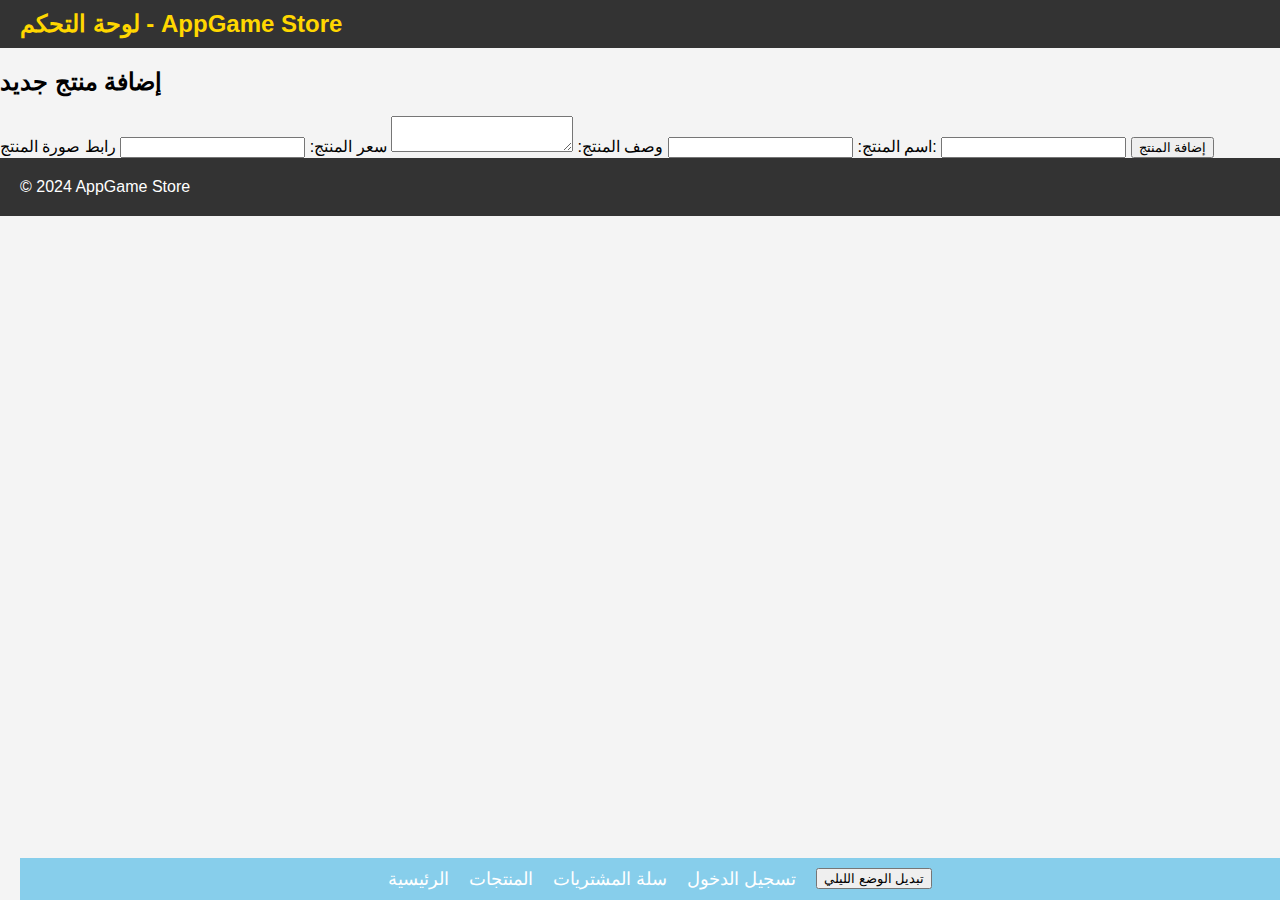
<file: admin.html>
<!DOCTYPE html>
<html lang="ar">
<head>
    <meta charset="UTF-8">
    <meta name="viewport" content="width=device-width, initial-scale=1.0">
    <title>لوحة التحكم</title>
    <link rel="stylesheet" href="styles.css">
</head>
<body>
    <header>
        <div class="logo">
            <h1>لوحة التحكم - AppGame Store</h1>
        </div>
        <nav>
            <ul>
                <li><a href="index.html">الرئيسية</a></li>
                <li><a href="products.html">المنتجات</a></li>
                <li><a href="cart.html">سلة المشتريات</a></li>
                <li><a href="login.html">تسجيل الدخول</a></li>
                <li><button id="theme-toggle">تبديل الوضع الليلي</button></li>
            </ul>
        </nav>
    </header>

    <main>
        <section class="admin">
            <h2>إضافة منتج جديد</h2>
            <form id="add-product-form">
                <label for="product-name">اسم المنتج:</label>
                <input type="text" id="product-name" name="product-name" required>
                <label for="product-description">وصف المنتج:</label>
                <textarea id="product-description" name="product-description" required></textarea>
                <label for="product-price">سعر المنتج:</label>
                <input type="number" id="product-price" name="product-price" required>
                <label for="product-image">رابط صورة المنتج:</label>
                <input type="text" id="product-image" name="product-image" required>
                <button type="submit">إضافة المنتج</button>
            </form>
        </section>
    </main>

    <footer>
        <p>&copy; 2024 AppGame Store</p>
    </footer>

    <script src="scripts.js"></script>
</body>
</html>
</file>
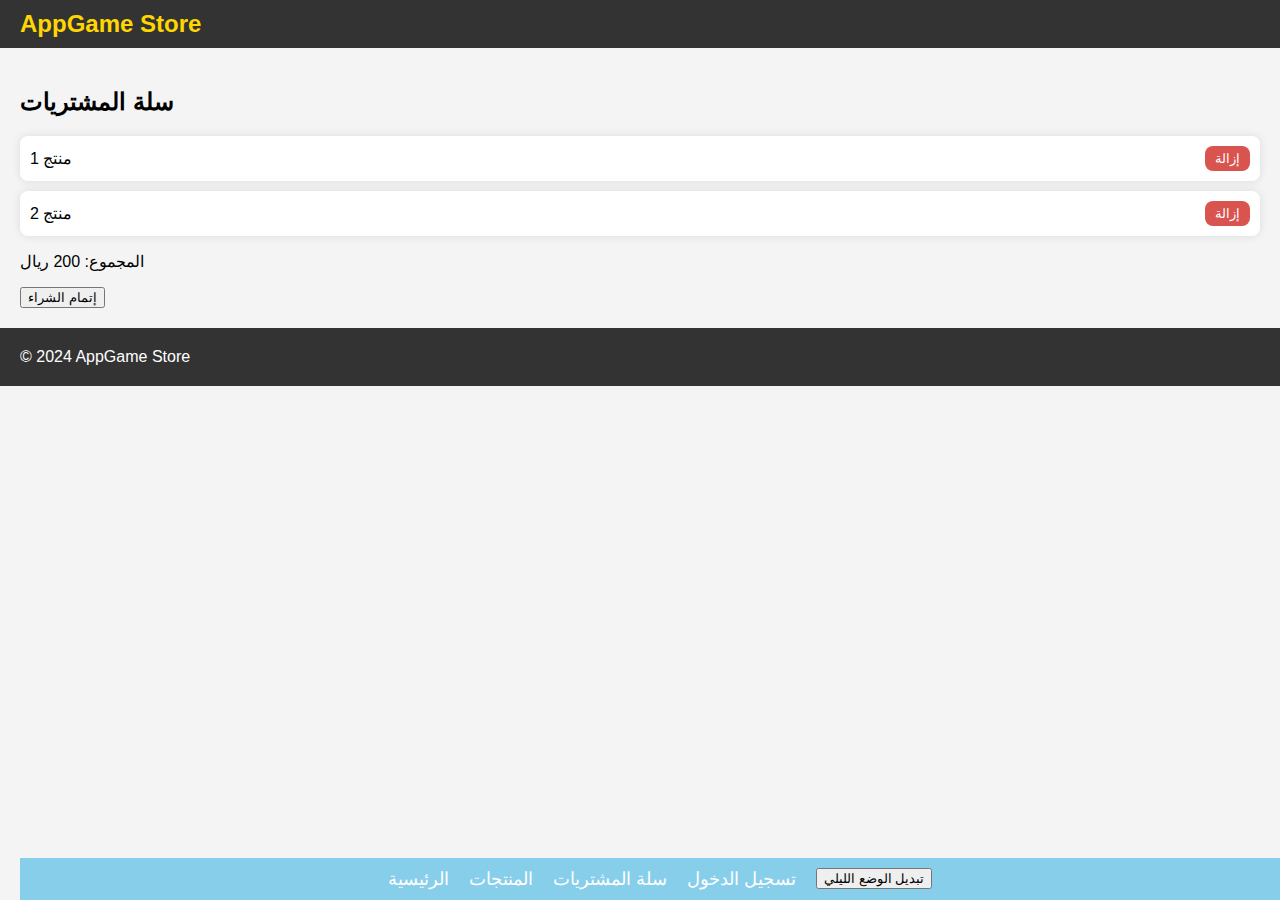
<file: cart.html>
<!DOCTYPE html>
<html lang="ar">
<head>
    <meta charset="UTF-8">
    <meta name="viewport" content="width=device-width, initial-scale=1.0">
    <title>سلة المشتريات</title>
    <link rel="stylesheet" href="styles.css">
</head>
<body>
    <header>
        <div class="logo">
            <h1>AppGame Store</h1>
        </div>
        <nav>
            <ul>
                <li><a href="index.html">الرئيسية</a></li>
                <li><a href="products.html">المنتجات</a></li>
                <li><a href="cart.html">سلة المشتريات</a></li>
                <li><a href="login.html">تسجيل الدخول</a></li>
                <li><button id="theme-toggle">تبديل الوضع الليلي</button></li>
            </ul>
        </nav>
    </header>

    <main>
        <section class="cart">
            <h2>سلة المشتريات</h2>
            <div class="cart-item">
                <p>منتج 1</p>
                <button class="remove-btn">إزالة</button>
            </div>
            <div class="cart-item">
                <p>منتج 2</p>
                <button class="remove-btn">إزالة</button>
            </div>
            <p>المجموع: 200 ريال</p>
            <button class="checkout-btn">إتمام الشراء</button>
        </section>
    </main>

    <footer>
        <p>&copy; 2024 AppGame Store</p>
    </footer>

    <script src="scripts.js"></script>
</body>
</html>
</file>
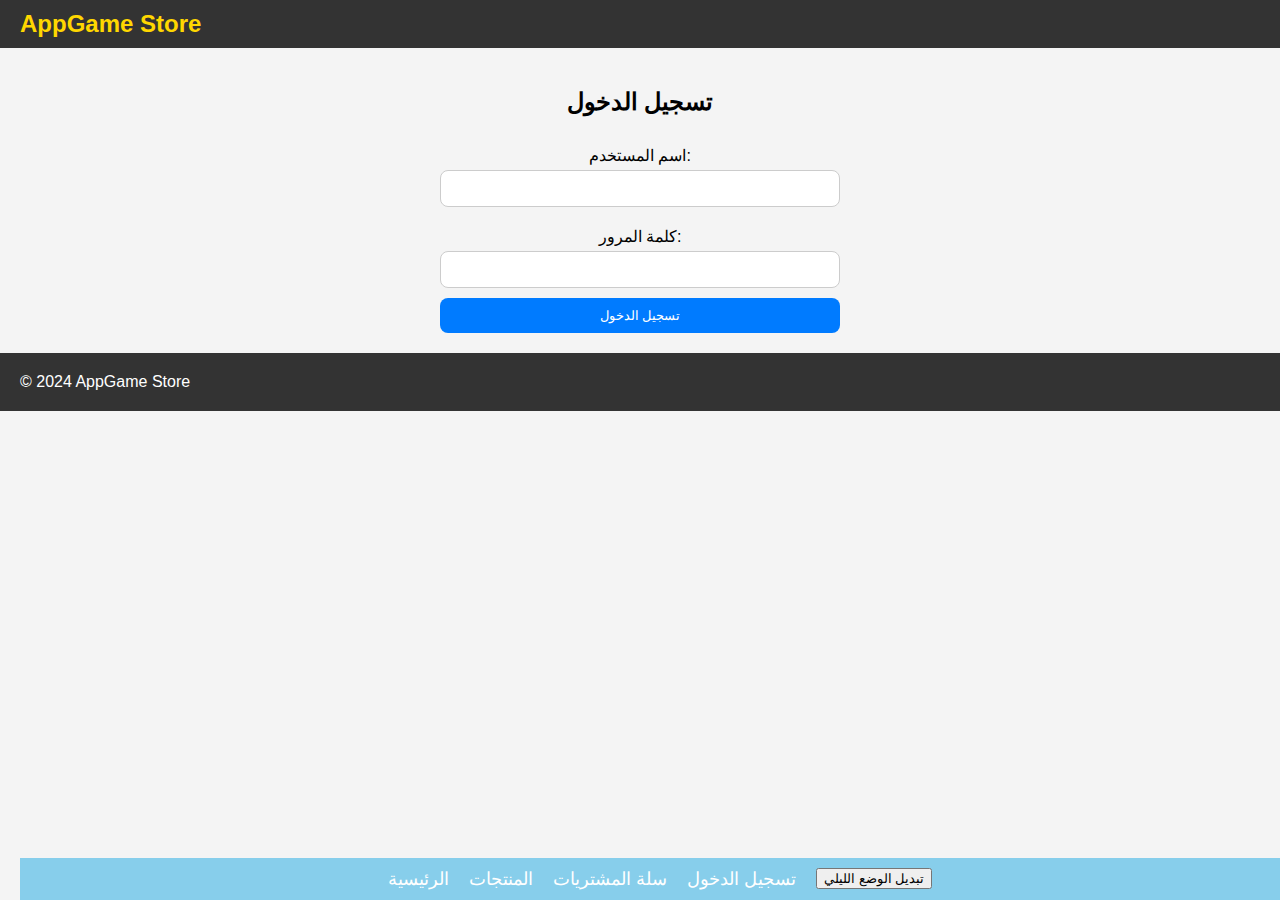
<file: login.html>
<!DOCTYPE html>
<html lang="ar">
<head>
    <meta charset="UTF-8">
    <meta name="viewport" content="width=device-width, initial-scale=1.0">
    <title>تسجيل الدخول</title>
    <link rel="stylesheet" href="styles.css">
</head>
<body>
    <header>
        <div class="logo">
            <h1>AppGame Store</h1>
        </div>
        <nav>
            <ul>
                <li><a href="index.html">الرئيسية</a></li>
                <li><a href="products.html">المنتجات</a></li>
                <li><a href="cart.html">سلة المشتريات</a></li>
                <li><a href="login.html">تسجيل الدخول</a></li>
                <li><button id="theme-toggle">تبديل الوضع الليلي</button></li>
            </ul>
        </nav>
    </header>

    <main>
        <section class="login">
            <h2>تسجيل الدخول</h2>
            <form id="login-form">
                <label for="username">اسم المستخدم:</label>
                <input type="text" id="username" name="username" required>
                <label for="password">كلمة المرور:</label>
                <input type="password" id="password" name="password" required>
                <button type="submit">تسجيل الدخول</button>
            </form>
        </section>
    </main>

    <footer>
        <p>&copy; 2024 AppGame Store</p>
    </footer>

    <script src="scripts.js"></script>
</body>
</html>
</file>
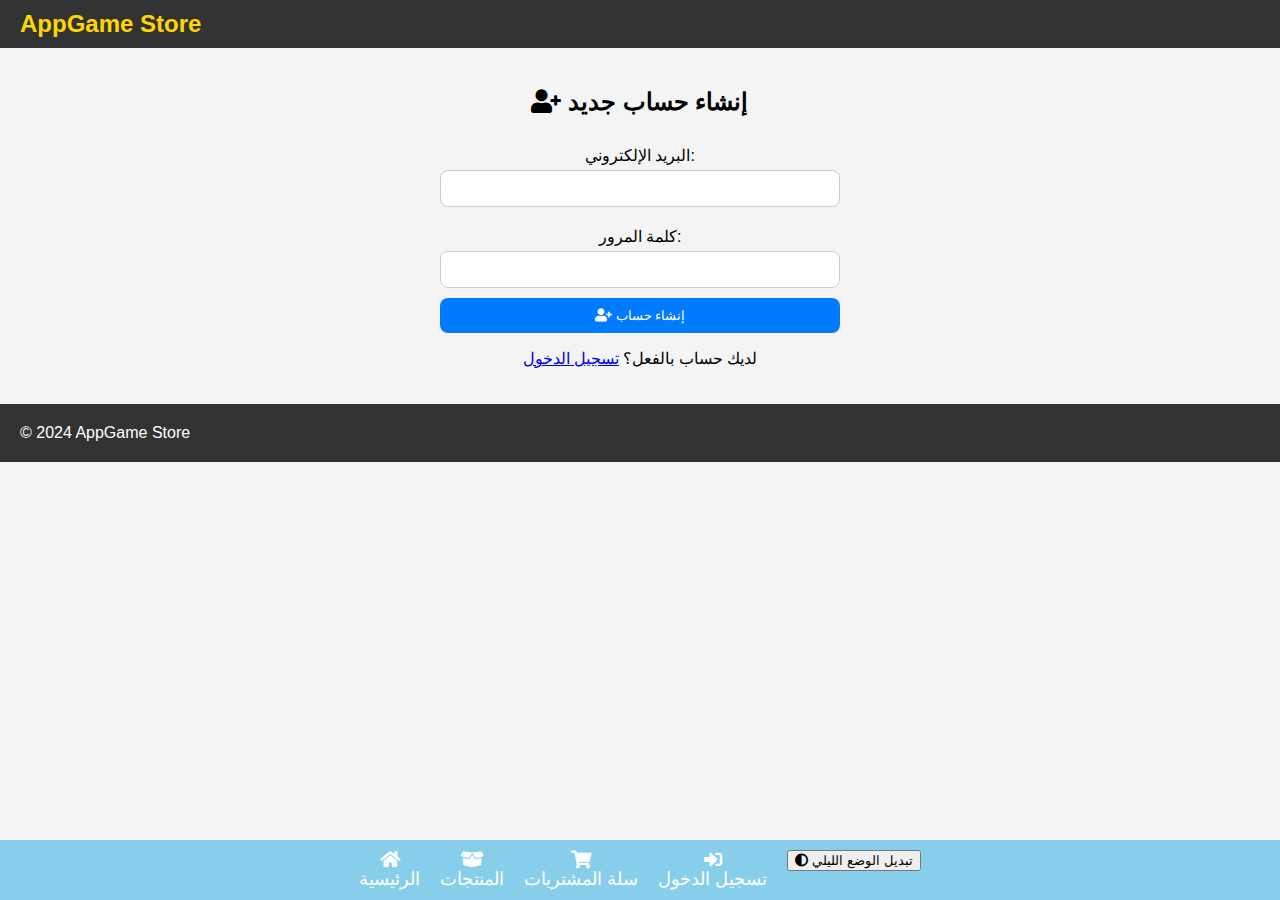
<file: register.html>
<!DOCTYPE html>
<html lang="ar">
<head>
    <meta charset="UTF-8">
    <meta name="viewport" content="width=device-width, initial-scale=1.0">
    <title>إنشاء حساب جديد</title>
    <link rel="stylesheet" href="styles.css">
    <link rel="stylesheet" href="https://cdnjs.cloudflare.com/ajax/libs/font-awesome/5.15.4/css/all.min.css">
</head>
<body>
    <header>
        <div class="logo">
            <h1>AppGame Store</h1>
        </div>
    </header>

    <nav>
        <ul>
            <li><a href="index.html"><i class="fas fa-home"></i> الرئيسية</a></li>
            <li><a href="products.html"><i class="fas fa-box-open"></i> المنتجات</a></li>
            <li><a href="cart.html"><i class="fas fa-shopping-cart"></i> سلة المشتريات</a></li>
            <li><a href="login.html"><i class="fas fa-sign-in-alt"></i> تسجيل الدخول</a></li>
            <li><button id="theme-toggle"><i class="fas fa-adjust"></i> تبديل الوضع الليلي</button></li>
        </ul>
    </nav>

    <main>
        <section class="register">
            <h2><i class="fas fa-user-plus"></i> إنشاء حساب جديد</h2>
            <form id="register-form">
                <label for="email">البريد الإلكتروني:</label>
                <input type="email" id="email" name="email" required>
                <label for="password">كلمة المرور:</label>
                <input type="password" id="password" name="password" required>
                <button type="submit"><i class="fas fa-user-plus"></i> إنشاء حساب</button>
            </form>
            <p>لديك حساب بالفعل؟ <a href="login.html">تسجيل الدخول</a></p>
        </section>
    </main>

    <footer>
        <p>&copy; 2024 AppGame Store</p>
    </footer>

    <script src="scripts.js"></script>
</body>
</html>
</file>
<file: styles.css>
/* الأساسيات */
body {
    font-family: 'Cairo', sans-serif;
    margin: 0;
    padding: 0;
    background-color: #f4f4f4;
    transition: background-color 0.3s, color 0.3s;
}

body.dark-mode {
    background-color: #121212;
    color: #ffffff;
}

header, footer {
    background-color: #333;
    color: white;
    padding: 10px 20px;
    display: flex;
    justify-content: space-between;
    align-items: center;
    flex-wrap: wrap;
}

header.dark-mode, footer.dark-mode {
    background-color: #000;
}

header .logo h1 {
    margin: 0;
    font-size: 24px;
    font-family: 'Cairo', sans-serif;
    color: #FFD700; /* لون اسم المتجر: أصفر */
}

header .logo img {
    width: 50px; /* حجم اللوغو يمكن تعديله وفقًا للحاجة */
    margin-right: 10px; /* إضافة مساحة بين اللوغو والنص */
    vertical-align: middle; /* ضبط المحاذاة الرأسية */
}

nav {
    position: fixed;
    bottom: 0;
    width: 100%;
    background-color: #87CEEB; /* لون الشريط: أزرق سماوي */
    color: white;
    display: flex;
    justify-content: space-around;
    padding: 10px 0;
    flex-wrap: wrap;
}

nav ul {
    display: flex;
    list-style: none;
    padding: 0;
    margin: 0;
}

nav ul li {
    margin: 0 10px;
}

nav ul li a {
    color: white;
    text-decoration: none;
    font-size: 18px;
    display: flex;
    flex-direction: column;
    align-items: center;
    font-family: 'Cairo', sans-serif;
}

nav ul li a .fa {
    margin-bottom: 4px;
    background: linear-gradient(45deg, #2CB729, #1AC4CF); /* لون الأيقونات: مزيج من الأخضر والأزرق */
    -webkit-background-clip: text;
    -webkit-text-fill-color: transparent;
}

nav ul li a:hover {
    text-decoration: underline;
}

.hero {
    text-align: center;
    padding: 50px;
    background: #1a1a1a;
    color: white;
    position: relative;
    overflow: hidden;
    background-image: url('hero-background.jpg');
    background-size: cover;
    background-position: center;
    font-family: 'Cairo', sans-serif;
}

.hero:before {
    content: '';
    position: absolute;
    top: -50px;
    left: 0;
    right: 0;
    bottom: -50px;
    background: rgba(0, 0, 0, 0.5);
    z-index: 0;
}

.hero h2 {
    position: relative;
    z-index: 1;
    font-size: 36px;
}

.hero p {
    position: relative;
    z-index: 1;
    font-size: 18px;
}

.hero .cta {
    display: inline-block;
    margin-top: 20px;
    padding: 10px 20px;
    background: #27ae60;
    color: white;
    text-decoration: none;
    border-radius: 5px;
    position: relative;
    z-index: 1;
}

.hero .cta:hover {
    background: #219150;
}

footer {
    text-align: center;
    padding: 20px;
    background: #333;
    color: white;
    position: relative;
}

footer p {
    margin: 0;
    font-family: 'Cairo', sans-serif;
}

/* المنتجات */
.products {
    display: flex;
    flex-wrap: wrap;
    gap: 20px;
    padding: 20px;
    justify-content: center;
}

.product-card {
    background-color: white;
    border-radius: 8px;
    box-shadow: 0 0 10px rgba(0, 0, 0, 0.1);
    width: 200px;
    padding: 10px;
    text-align: center;
}

.product-card img {
    max-width: 100%;
    border-radius: 8px;
}

.product-card h3 {
    margin: 10px 0;
}

.product-card p {
    color: #666;
}

.product-card button {
    background-color: #007bff;
    border: none;
    color: white;
    padding: 10px 20px;
    text-align: center;
    text-decoration: none;
    display: inline-block;
    margin: 4px 2px;
    cursor: pointer;
    border-radius: 16px;
}

.product-card button:hover {
    background-color: #0056b3;
}

/* سلة المشتريات */
.cart {
    padding: 20px;
}

.cart-item {
    display: flex;
    justify-content: space-between;
    align-items: center;
    padding: 10px;
    background-color: white;
    margin-bottom: 10px;
    border-radius: 8px;
    box-shadow: 0 0 10px rgba(0, 0, 0, 0.1);
}

.cart-item p {
    margin: 0;
}

.cart-item button {
    background-color: #d9534f;
    border: none;
    color: white;
    padding: 5px 10px;
    cursor: pointer;
    border-radius: 8px;
}

.cart-item button:hover {
    background-color: #c9302c;
}

/* نموذج تسجيل الدخول */
.login, .register {
    padding: 20px;
    max-width: 400px;
    margin: 0 auto;
    text-align: center;
}

.login form, .register form {
    display: flex;
    flex-direction: column;
}

.login label, .register label {
    margin: 10px 0 5px;
}

.login input, .register input {
    padding: 10px;
    margin-bottom: 10px;
    border-radius: 8px;
    border: 1px solid #ccc;
}

.login button, .register button {
    background-color: #007bff;
    border: none;
    color: white;
    padding: 10px;
    cursor: pointer;
    border-radius: 8px;
}

.login button:hover, .register button:hover {
    background-color: #0056b3;
}

/* تصميم متجاوب */
@media (max-width: 768px) {
    header, footer {
        flex-direction: column;
        text-align: center;
    }

    .hero {
        padding: 30px;
    }

    .hero h2 {
        font-size: 28px;
    }

    .hero p {
        font-size: 16px;
    }

    nav ul {
        flex-direction: row;
        justify-content: center;
    }

    nav ul li {
        margin: 10px 0;
    }

    .products {
        flex-direction: column;
        align-items: center;
    }

    .product-card {
        width: 90%;
        margin-bottom: 20px;
    }

    .cart-item {
        flex-direction: column;
        align-items: flex-start;
    }

    .cart-item button {
        align-self: flex-end;
    }

    .login, .register {
        width: 100%;
        padding: 10px;
    }
}

@media (max-width: 480px) {
    .hero h2 {
        font-size: 24px;
    }

    .hero p {
        font-size: 14px;
    }

    .product-card button {
        padding: 5px 10px;
    }
        }
</file>
